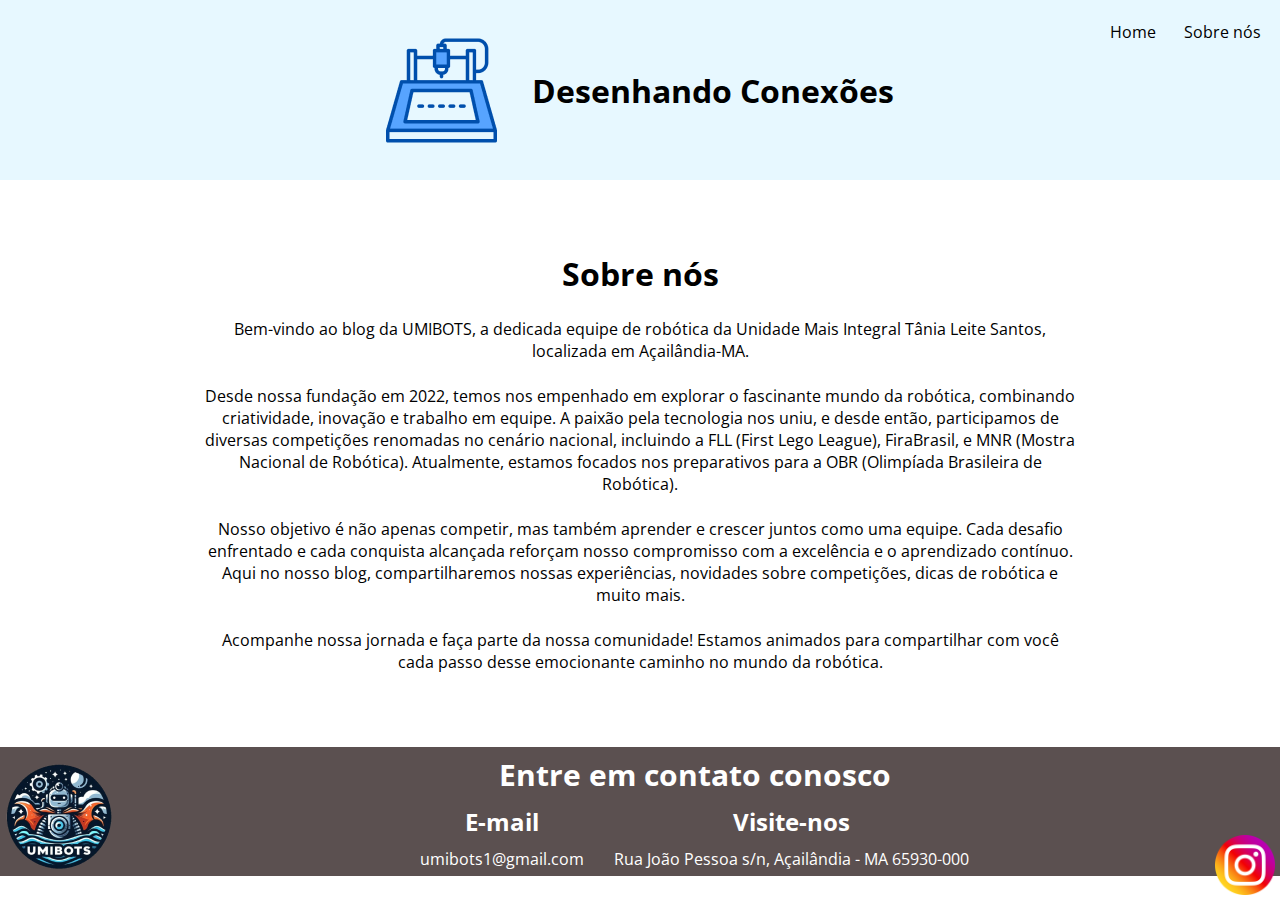
<file: about.html>
<!DOCTYPE html>
<html lang="pt-br">
<head>
    <meta charset="UTF-8">
    <meta name="viewport" content="width=device-width, initial-scale=1.0">
    <title>Sobre nós</title>
    <link rel="shortcut icon" href="assents/img/milling-machine.png" type="image/x-icon">
    <link rel="stylesheet" href="assents/css/style.css">

    <link rel="preconnect" href="https://fonts.googleapis.com">
    <link rel="preconnect" href="https://fonts.gstatic.com" crossorigin>
    <link href="https://fonts.googleapis.com/css2?family=Open+Sans:ital,wght@0,300..800;1,300..800&display=swap" rel="stylesheet">

</head>
<body>
    <nav>
        <div>
            <img src="assents/img/Cnc logo 1.png" alt="Desenho de uma Cnc">
            <h1>Desenhando Conexões</h1>
        </div>

        <ul>
            <li><a href="index.html" target="_blank">Home</a></li>
            <li><a href="#">Sobre nós</a></li>
        </ul>
    </nav>
    <main>
        <section id="sobre_projeto">
            <h1>Sobre nós</h1>
            <p>
                Bem-vindo ao blog da UMIBOTS, a dedicada equipe de robótica 
                da Unidade Mais Integral Tânia Leite Santos, localizada em Açailândia-MA.
            </p>

            <p>
                Desde nossa fundação em 2022, temos nos empenhado em explorar o 
                fascinante mundo da robótica, combinando criatividade, inovação e 
                trabalho em equipe. A paixão pela tecnologia nos uniu, e desde então, participamos de 
                diversas competições renomadas no cenário nacional, incluindo a FLL (First Lego League), 
                FiraBrasil, e MNR (Mostra Nacional de Robótica). Atualmente, estamos focados nos preparativos 
                para a OBR (Olimpíada Brasileira de Robótica).
            </p>
            <p>
                Nosso objetivo é não apenas competir, mas também aprender e crescer 
                juntos como uma equipe. Cada desafio enfrentado e cada conquista alcançada 
                reforçam nosso compromisso com a excelência e o aprendizado contínuo. Aqui no nosso blog, 
                compartilharemos nossas experiências, novidades sobre competições, dicas de robótica e 
                muito mais.
            </p>
            <p>
                Acompanhe nossa jornada e faça parte da nossa comunidade! 
                Estamos animados para compartilhar com você cada passo desse 
                emocionante caminho no mundo da robótica.
            </p>
        </section>
    </main>
    <footer>
        <img src="assents/img/Logo umibots.png" alt="Logo da Umibots">

        <div id="contato">
            <h1>Entre em contato conosco</h1>

                <section>
                    <div>
                        <h2>E-mail</h2>
                        <p><a href="mailto:umibots1@gmail.com">umibots1@gmail.com</a></p>
                    </div>

                    <div>
                        <h2>Visite-nos</h2>
                        <p>Rua João Pessoa s/n, Açailândia - MA 65930-000</p>
                    </div>
                </section>
        </div>
        <div></div><!--Div vazia para centralizar a div contato no centro-->
        
    </footer>
    <a href="http://instagram.com/umibots" target="_blank"><img src="assents/img/social.png" alt="Icone do instagram" id="instagram"></a>
</body>
</html>
</file>
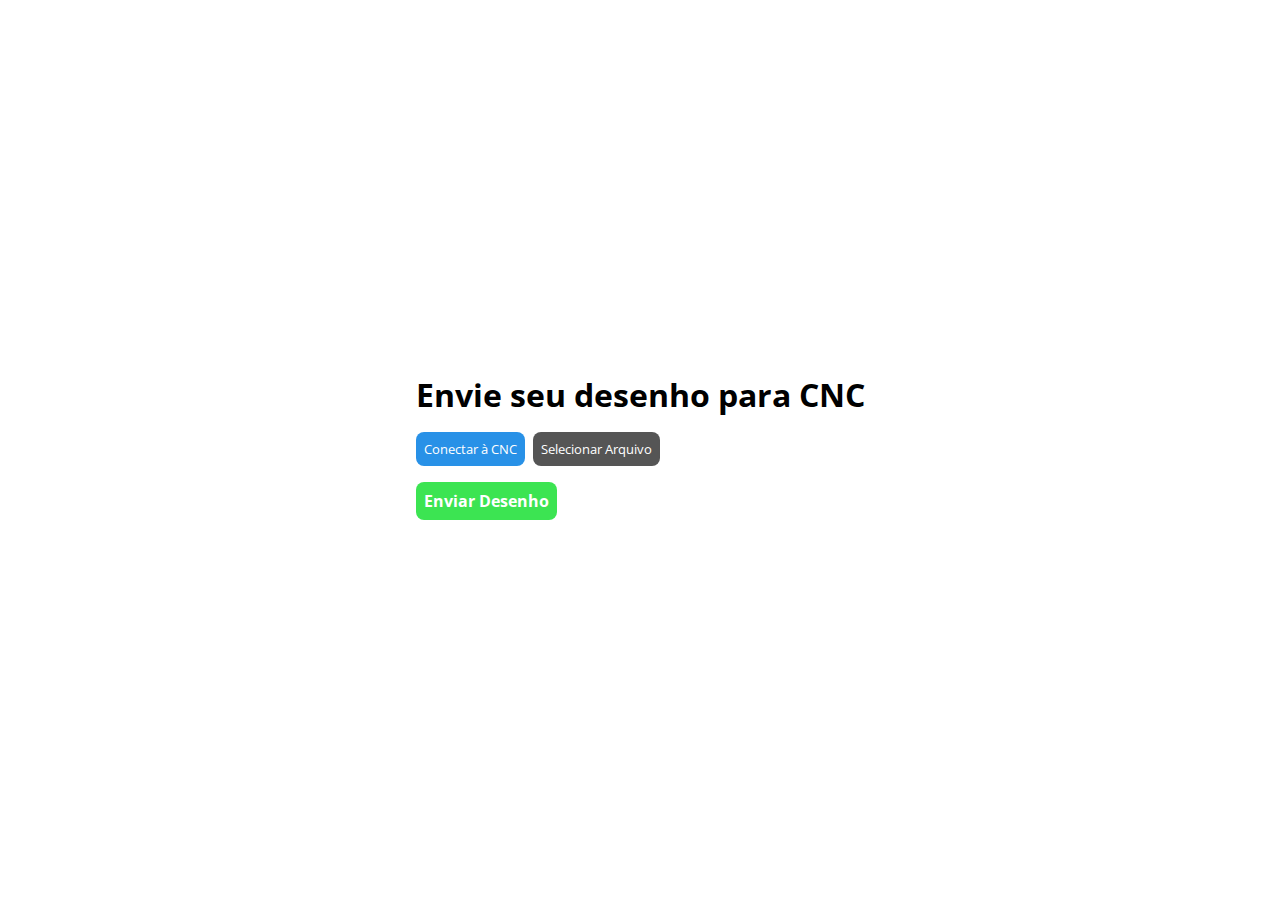
<file: cncConect.html>
<!DOCTYPE html>
<html lang="pt-br">

<head>
    <meta charset="UTF-8">
    <meta name="viewport" content="width=device-width, initial-scale=1.0">
    <title>Envie seu desenho</title>
    <link rel="stylesheet" href="assents/css/cnc.css">

    <link rel="preconnect" href="https://fonts.googleapis.com">
    <link rel="preconnect" href="https://fonts.gstatic.com" crossorigin>
    <link href="https://fonts.googleapis.com/css2?family=Open+Sans:ital,wght@0,300..800;1,300..800&display=swap"
        rel="stylesheet">
</head>

<body>
    <div id="app">
        <h1>Envie seu desenho para CNC</h1>
        <div id="connectDiv">
            <button id="connect">Conectar à CNC</button>
            <input type="file" id="gcodeFile" accept=".gcode">
        </div>
        <div id="send">
            <button id="sendGcode" disabled>Enviar Desenho</button>
            <pre id="output"></pre>
        </div>

    </div>

    <script src="assents/js/cncControl.js"></script>
</body>

</html>
</file>
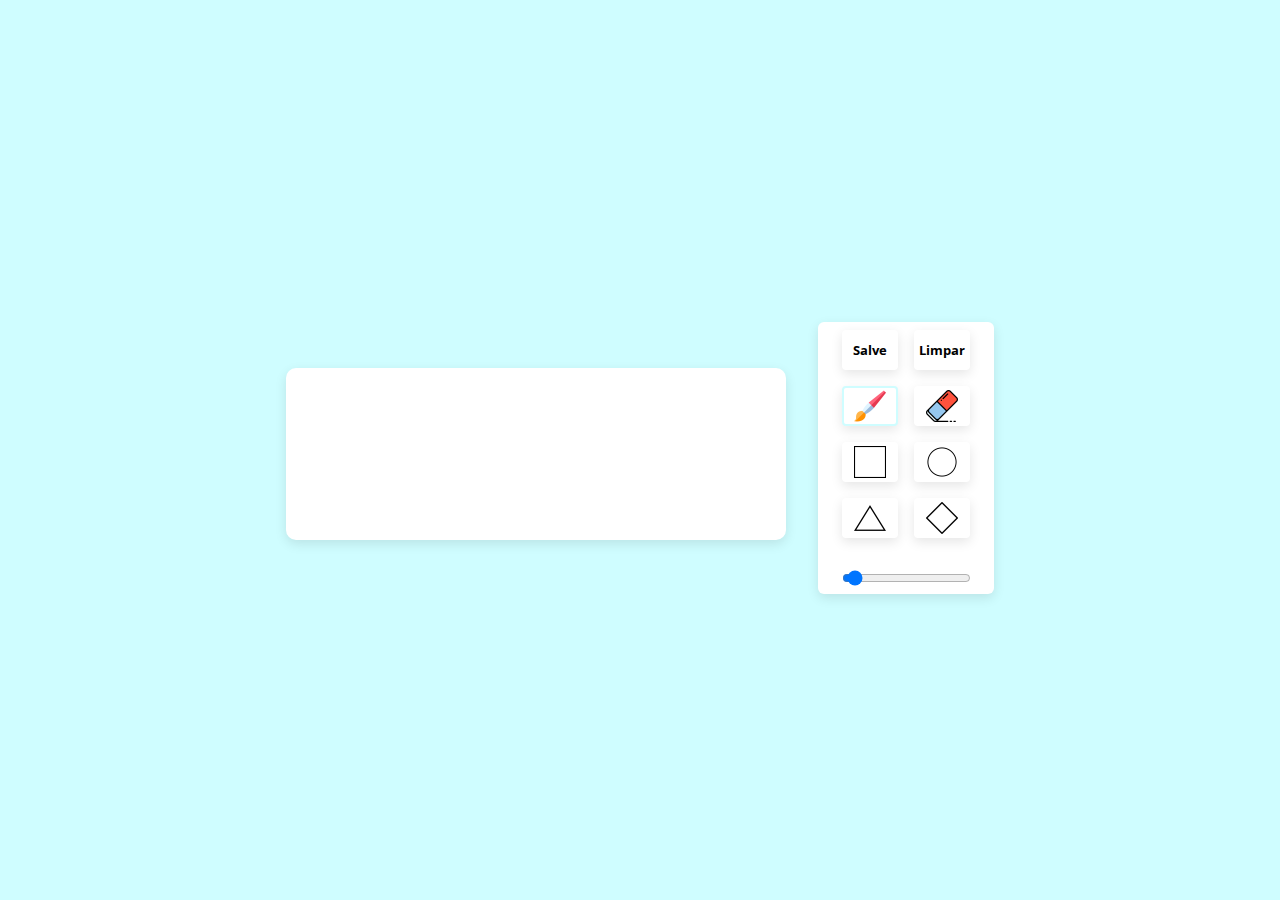
<file: drawing.html>
<!DOCTYPE html>
<html lang="pt-br">
<head>
    <meta charset="UTF-8">
    <meta name="viewport" content="width=device-width, initial-scale=1.0">
    <title>Desenhe aqui!</title>
    <link rel="stylesheet" href="assents/css/drawing.css">
    <link rel="preconnect" href="https://fonts.googleapis.com">
    <link rel="preconnect" href="https://fonts.gstatic.com" crossorigin>
    <link href="https://fonts.googleapis.com/css2?family=Open+Sans:ital,wght@0,300..800;1,300..800&display=swap" rel="stylesheet">
</head>
<body>
    <div id="app">
        <canvas id="canvas"></canvas>
        <section id="controls">
            <div id="buttons">
                <a id="dowload" href="#" download="yourDrawing.png"><button>Salve</button></a>
                <button id="clear">Limpar</button>
                <button id="drawingMode"><img src="assents/img/pincel.png" alt="Ícone de pincel"></button>
                <button id="erase"><img src="assents/img/borracha.png" alt="Ícone de borracha"></button>
                <button id="square"><img src="assents/img/quadrado.png" alt="Ícone de um quadrado"></button>
                <button id="circle"><img src="assents/img/circulo.png" alt="Ícone de um círculo"></button>
                <button id="triangle"><img src="assents/img/variante-de-contorno-triangular.png" alt="Ícone de um triângulo"></button>
                <button id="diamond"><img src="assents/img/losango.png" alt="Ícone de um losango"></button>
            </div>
            <input id="selectLineWidth" type="range" min="1" max="80" value="5">
        </section>
    </div>
    <script src="assents/js/drawing.js" defer></script>
</body>
</html>
</file>
<file: assents/css/style.css>
*{
    font-family: "Open Sans", sans-serif;
    padding: 0;
    margin: 0;
} 

html{
    width: 100%;
    height: 100%;
    font-size: 62.5%;
}

body{
    width: 100%;
    height: 100%;
}

#loading {
    width: 100%;
    height: 100%;
    background-color: #94949410;
    display: flex;
    justify-content: center;
    align-items: center;
    font-weight: bold;
    font-size: 3.0rem;
    color: #000000;
    position: fixed;
}

#conteudo{
    display: none;
}


nav {
    display: flex;
    background-color: #E7F8FF;
    height: 20%;
    width: 100%;
    margin-bottom: 72px;
    font-size: 1.6rem;
}

nav h1{
    text-align: center;
}

nav div{
    display: flex;
    gap: 35px;
    align-items: center;
    margin: auto;
}

nav ul{
    list-style: none;
    display: flex;
    gap: 28px;
    position: absolute;
    top: 21px;
    right: 19px;
    text-align: center;
}

nav a{
    text-decoration: none;
    color: #000000;
    cursor: pointer;
    transition: all .3s;
}

nav a:hover{
    font-weight: 700;
}

main{
    max-width: 870px;
    width: 100%;
    display: flex;
    flex-direction: column;
    gap: 37px;
    margin: auto;
    margin-bottom: 74px;
    font-size: 1.6rem;
    text-align: center;
}

#sobre_projeto{
    display: flex;
    flex-direction: column;
    gap: 23px;
}

#sobre_projeto h1{
    text-align: center;
}

#tutoriais{
    text-align: center;
    display: flex;
    flex-direction: column;
    gap: 66px;
}

#videos{
    display: flex;
    flex-wrap: wrap;
    gap: 2rem;
    align-items: center;
    justify-content: center;
}

#videos .video_tutoriais{
    width: 200px;
    background-color: #ffffff;
    border-radius: 10px;
    border: 2px solid #000000;
    cursor: pointer;
    overflow: hidden;
    transition: .4s;
}

#videos .video_tutoriais:hover{
    transform: scale(1.2);
    border-color: #71b3da;
}

.poput{
    position: fixed;
    top: 0;
    left: 0;
    z-index: 100;
    background-color: rgba(0, 0, 0, 8);
    height: 100%;
    width: 100%;
    display: none;
}

.poput video{
    position: absolute;
    top: 50%;
    left: 50%;
    transform: translate(-50%,-50%);
    width: 750px;
    border-radius: 5px;
    border: 3px solid #fff;
    object-fit: cover;
}

.poput span{
    position: absolute;
    top: 5px;
    right: 20px;
    font-size: 5.0rem;
    color: #fff;
    font-weight: bold;
    z-index: 100;
    cursor: pointer;
}

footer{
    font-size: 1.6rem;
    background-color: #5B5050;
    color: #ffffff;
    display: flex;
    justify-content:  space-between;
    align-items: center;
    text-align: center;
}

footer img {
    position: relative;
    left: 5px;
}

#contato {
    display: flex;
    flex-direction: column;
    gap: 10px;
    justify-content: center;
    align-items: center;
    margin: 0 auto;
    font-size: 1.6rem;
}

#contato h1{
    font-size: 3.0rem;
}

#contato section{
    display: flex;
    align-items: center;
    justify-content: center;
    gap: 30px;
    margin: 0 auto;
}

#contato section div{
    display: flex;
    flex-direction: column;
    gap: 10px;
    align-items: center;
    margin: 0 auto;
}

#contato a{
    color: #ffffff;
    text-decoration: none;
}

#contato a:hover{
    text-decoration: underline;
}

#instagram{
    position: fixed;
    bottom: 5px;
    right: 5px;
    width: 60px;
}

#links {
    display: flex;
    gap: 1rem;
    flex-wrap: wrap;
    margin: 0 auto;
}

#links button {
    border: none;
    padding: 1rem;
    background-color: #71b3da;
    border-radius: 1rem;
    color: #fff;
    font-size: 2rem;
}

@media (max-width:900px){
    main p{
        max-width: 700px;
        margin: auto;
    }
    
}

@media (max-width:805px){
    #tutoriais{
        gap: 55px;
    }

    #instagram{
        width: 40px;
    }
    
}

@media (max-width: 750px){
    nav {
        display: flex;
        flex-direction: column-reverse;
        align-items: center;
        gap: 30px;
        background-color: #E7F8FF;
        height: 20%;
        width: 100%;
        margin-bottom: 72px;
    }

    nav ul{
        list-style: none;
        display: flex;
        gap: 28px;
        position: relative;
        text-align: center;
    }

    main p{
        max-width: 500px;
        margin: auto;
    }

    .poput video{
        width: 95%;
    }

    #contato section{
        display: flex;
        flex-direction: column;
        align-items: center;
        justify-content: center;
        gap: 30px;
        margin: 0 auto;
    }
}

@media (max-width: 520px){

    main p{
        max-width: 400px;
        margin: auto;
    }

    footer{
        flex-direction: column;
    }

    #instagram{
        width: 40px;
        bottom: 5%;
    }
}

@media (max-width: 440px){

    nav div{
        flex-direction: column;
    }

    nav{
        justify-content: center;
        gap: 40px;
    }

    main p{
        max-width: 300px;
    }

    #videos .video_tutoriais{
        width: 90%;
    }
}
</file>
<file: assents/css/cnc.css>
* {
    margin: 0;
    padding: 0;
    font-family: 'Open Sans';
}

html,
body {
    width: 100%;
    height: 100%;
    display: flex;
    justify-content: center;
    align-items: center;
}

#app{
    margin: 0 auto;
    display: flex;
    flex-direction: column;
    gap: 1rem;
}

button {
    cursor: pointer;
}

#connectDiv {
    display: flex;
    flex-wrap: wrap;
    gap: 0.5rem
}

input[type="file"]::-webkit-file-upload-button {
    visibility: hidden;
}

input[type="file"]::before {
    content: 'Selecionar Arquivo';
    display: inline-block;
    background: #555;
    color: white;
    padding: 0.5rem;
    border-radius: 0.5rem;
    cursor: pointer;
}

input[type="file"] {
    color: transparent;
}

#connect {
    border: none;
    padding: 0.5rem;
    background-color: rgb(40, 145, 231);
    color: #fff;
    border-radius: 0.5rem;
}

#sendGcode {
    padding: 0.5rem;
    border: none;
    border-radius: 0.5rem;
    background-color: rgb(60, 228, 82);
    color: #fff;
    margin-bottom: 0.5rem;
    font-size: 1rem;
    font-weight: bold;
}

#output {
    color: #ff7676;
}
</file>
<file: assents/css/drawing.css>
* {
    margin: 0;
    padding: 0;
    font-family: 'Open Sans';
    text-decoration: none;
}

html {
    width: 100%;
    height: 100%;
}

body {
    background-color: #cffdff;
    height: 100%;
    width: 100%;
    display: flex;
    justify-content: center;
    align-items: center;
}

#app {
    max-width: 1000px;
    width: 100%;
    margin: 0 auto;
    display: flex;
    justify-content: center;
    align-items: center;
    gap: 2rem;
    flex-wrap: wrap;
}

#canvas {
    background-color: #fff;
    border-radius: 10px;
    box-shadow: rgba(0, 0, 0, 0.1) 0px 4px 12px;
    cursor: crosshair;
    margin-top: 0.5rem;
}

#controls {
    margin-top: 1rem;
    display: flex;
    flex-direction: column;
    gap: 2rem;
    max-width: 10rem;
    width: 100%;
    background-color: #fff;
    padding: 0.5rem;
    border-radius: 6px;
    box-shadow: rgba(0, 0, 0, 0.1) 0px 4px 12px;
    align-items: center;
    justify-content: center;
}

#buttons {
    display: flex;
    flex-wrap: wrap;
    gap: 1rem;
    justify-content: center;
}

button {
    border: none;
    background-color: #fff;
    box-sizing: border-box;
    padding: 1rem;
    border-radius: 4px;
    font-weight: bold;
    box-shadow: rgba(0, 0, 0, 0.1) 0px 4px 12px;
    cursor: pointer;
    width:3.5rem;
    height: 2.5rem;
    transition: all .4s ease-out;
    display: flex;
    justify-content: center;
    align-items: center;
}

button img {
    width: 2rem
}

@media (max-width: 940px){
    #controls{
        max-width: 100%
    }
}
</file>
